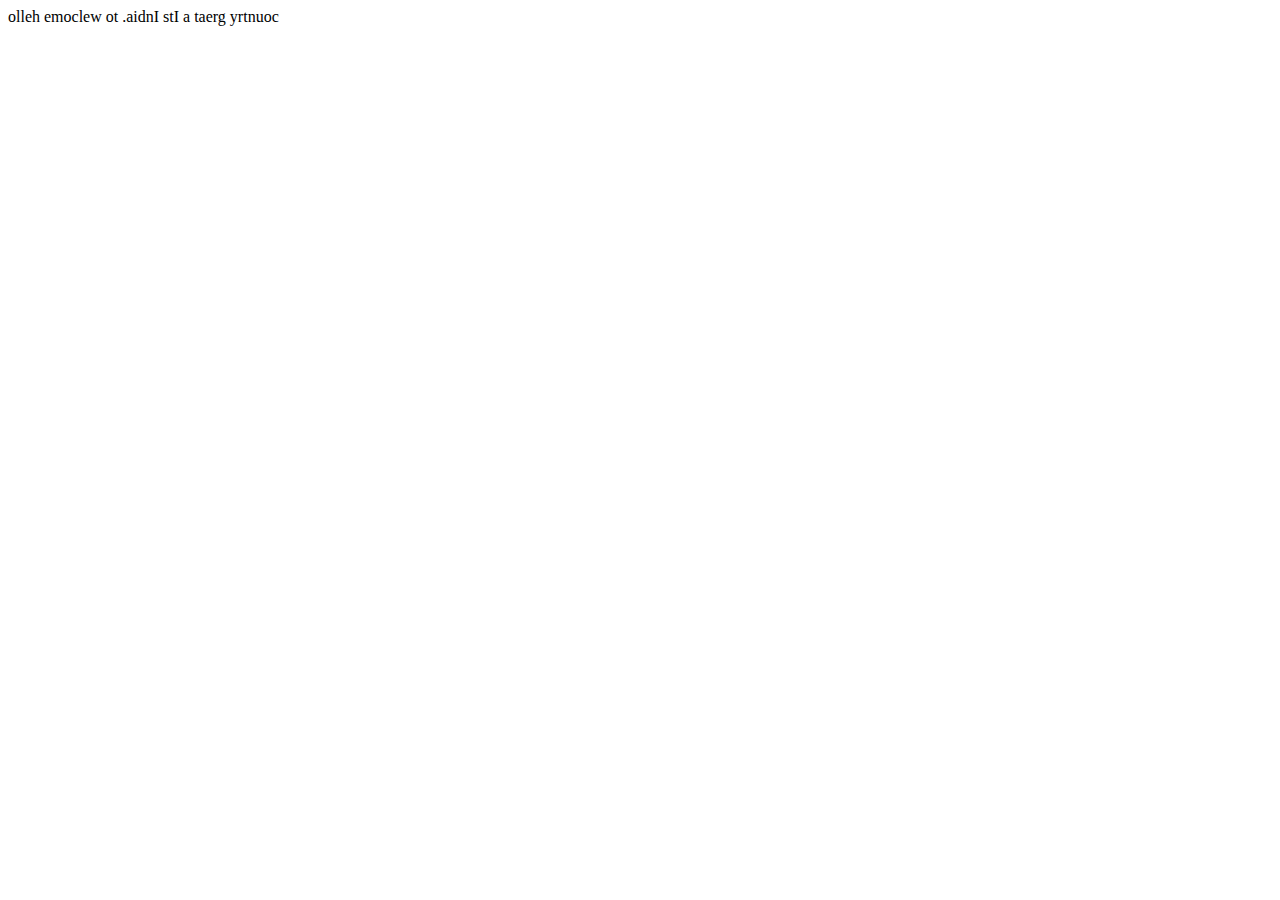
<file: 7-jan-test-q4.html>
<!DOCTYPE html>
<html>
<head>
	<title>q4</title>
</head>
<body>
 <script>
 	let str = "hello welcome to India. Its a great country" ;
 	

 	let arr = str.split(" ");
 	console.log(arr);
 	
 	let arr2 = []  ;
 	for(i=0; i<arr.length; i++)
 	{
 		arr2.push(arr[i].split("").reverse().join(""));
 	}
 	console.log(arr2);
 	let str2 = arr2.join();
 	let str3 = str2.split(",").join(" ");
 	document.write(str3);
 	
 </script>
</body>
</html>
</file>
